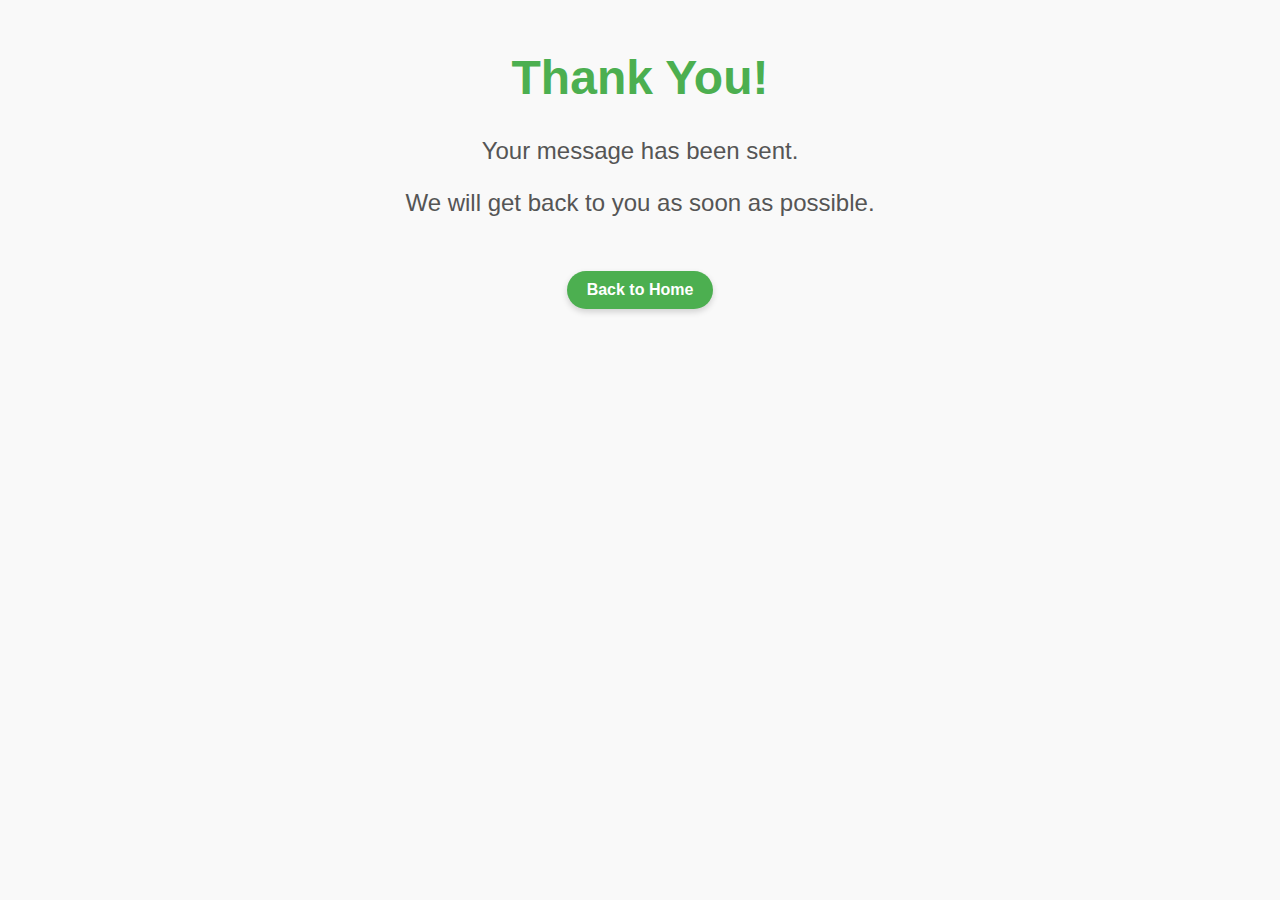
<file: Web-Application/Neural Style Transfer Efficient/templates/thank-you.html>
<!DOCTYPE html>
<html>
  <head>
    <meta charset="UTF-8">
    <title>Thank You</title>
    <style>
      body {
        background-color: #f9f9f9;
      }
      .container {
        margin-top: 50px;
        text-align: center;
        font-family: Arial, sans-serif;
        animation: fade-in 1s ease-in-out;
      }
      .icon {
        font-size: 80px;
        color: #4CAF50;
        animation: rotate 2s infinite linear;
      }
      @keyframes rotate {
        from {
          transform: rotate(0deg);
        }
        to {
          transform: rotate(360deg);
        }
      }
      h1 {
        margin-top: 40px;
        font-size: 48px;
        color: #4CAF50;
        animation: scale-up 0.6s ease-in-out;
      }
      p {
        font-size: 24px;
        color: #555;
        animation: slide-in 0.8s ease-in-out;
      }
      a {
        display: inline-block;
        padding: 10px 20px;
        margin-top: 30px;
        text-decoration: none;
        color: #fff;
        background-color: #4CAF50;
        border-radius: 30px;
        font-weight: bold;
        box-shadow: 0 3px 6px rgba(0, 0, 0, 0.16);
        transition: all 0.2s ease-in-out;
        animation: bounce-in 1s ease-in-out;
      }
      a:hover {
        background-color: #3E8E41;
        box-shadow: 0 6px 12px rgba(0, 0, 0, 0.16);
        transform: translateY(-3px);
      }
      @keyframes fade-in {
        from {
          opacity: 0;
        }
        to {
          opacity: 1;
        }
      }
      @keyframes scale-up {
        from {
          transform: scale(0.5);
        }
        to {
          transform: scale(1);
        }
      }
      @keyframes slide-in {
        from {
          transform: translateX(-100%);
        }
        to {
          transform: translateX(0%);
        }
      }
      @keyframes bounce-in {
        from {
          transform: scale(0.5);
        }
        to {
          transform: scale(1);
        }
      }
    </style>
  </head>
  <body>
    <div class="container">
      <i class="icon fa fa-check-circle-o"></i>
      <h1>Thank You!</h1>
      <p>Your message has been sent.</p>
      <p>We will get back to you as soon as possible.</p>
      <a href="{{ url_for('index') }}">Back to Home</a>
    </div>
  </body>
</html>
</file>
